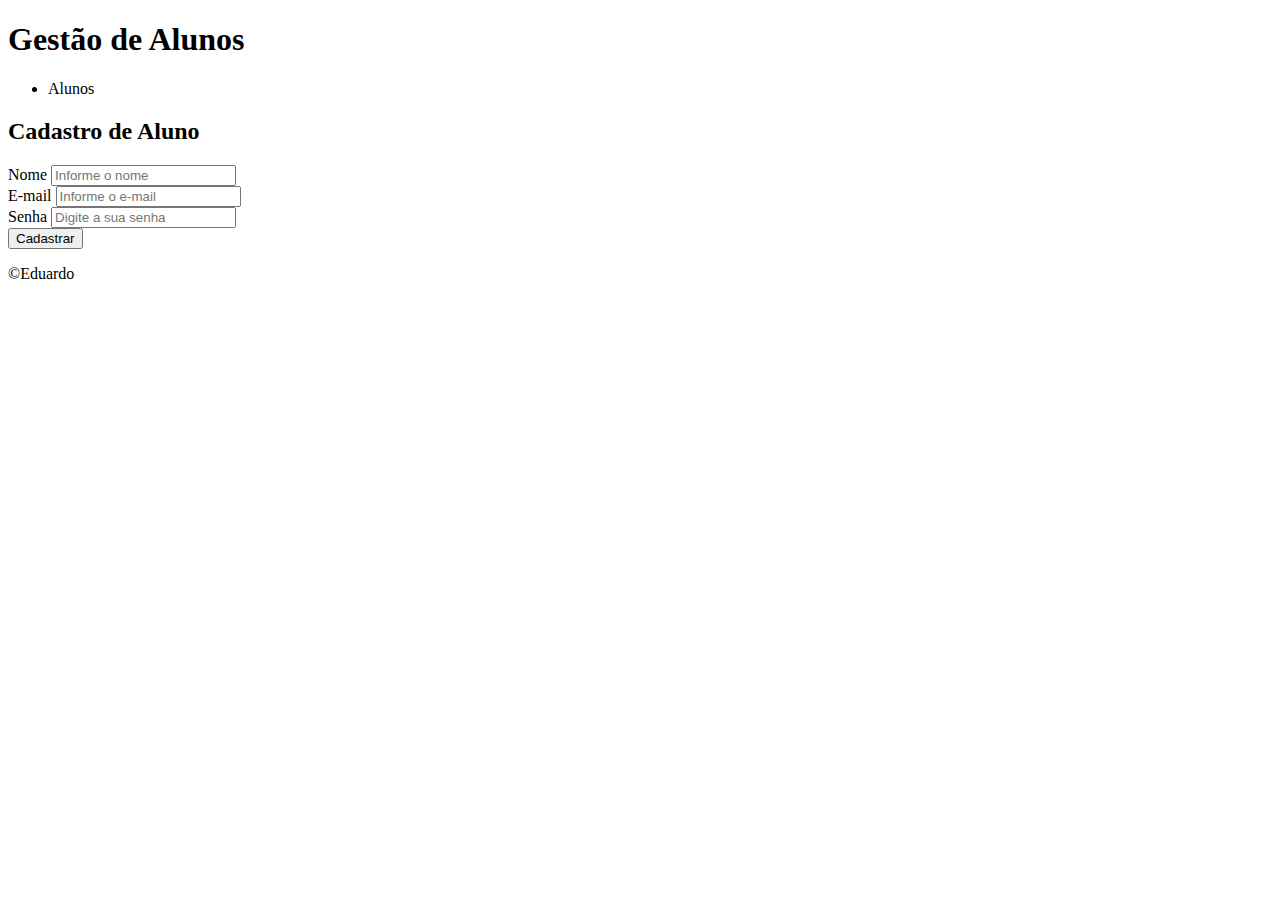
<file: src/main/resources/templates/cadastrar.html>
<!DOCTYPE html>
<html xmlns="http://www.w3.org/1999/xhtml" xmlns:th="http://www.thymeleaf.org">

<head>
    <title>Cadastrar Aluno</title>
    <meta name="viewport" content="width=device-width, initial-scale=1" charset="utf-8" />
    <link href="https://cdn.jsdelivr.net/npm/bootstrap@5.1.3/dist/css/bootstrap.min.css" rel="stylesheet" integrity="sha384-1BmE4kWBq78iYhFldvKuhfTAU6auU8tT94WrHftjDbrCEXSU1oBoqyl2QvZ6jIW3" crossorigin="anonymous" />

</head>

<body>
    <nav class="navbar navbar-expand-lg navbar-dark bg-dark justify-content-sm-around">
        <h1 class="navbar-brand">Gestão de Alunos</h1>
        <ul class="navbar-nav">
            <li class="nav-item active">
                <a class="nav-link" th:href="@{/student/}">Alunos</a>
            </li>
        </ul>
    </nav>
    <main>
        <div class="container mt-4">
            <div class="row">
                <div class="col-md-6 col-sm-6 container justify-content-center border">
                    <h2>Cadastro de Aluno</h2>
                    <form th:action="@{/student/}" th:object="${student}" method="post">
                        <div class="form-row">
                            <div class="form-group">
                                <label for="name">Nome</label>
                                <input th:field="*{name}" type="text" class="form-control" id="name" placeholder="Informe o nome" />
                            </div>
                            <div class="form-group">
                                <label for="surname">E-mail</label>
                                <input th:field="*{email}" type="text" class="form-control" id="email" placeholder="Informe o e-mail" />
                            </div>
                            <div class="form-group">
                                <label for="password">Senha</label>
                                <input th:field="*{password}" type="password" class="form-control" id="password" placeholder="Digite a sua senha" />
                            </div>
                        </div>
                        <button type="submit" class="btn btn-success mt-3 mb-3">
                Cadastrar
              </button>
                    </form>
                </div>
            </div>
        </div>
    </main>

    <footer class="bg-dark text-center text-lg-start">
        <div class="text-center p-3">
            <p>©Eduardo</p>
        </div>
    </footer>

    <script src="https://cdn.jsdelivr.net/npm/bootstrap@5.1.3/dist/js/bootstrap.bundle.min.js" integrity="sha384-ka7Sk0Gln4gmtz2MlQnikT1wXgYsOg+OMhuP+IlRH9sENBO0LRn5q+8nbTov4+1p" crossorigin="anonymous"></script>

</body>

</html>
</file>
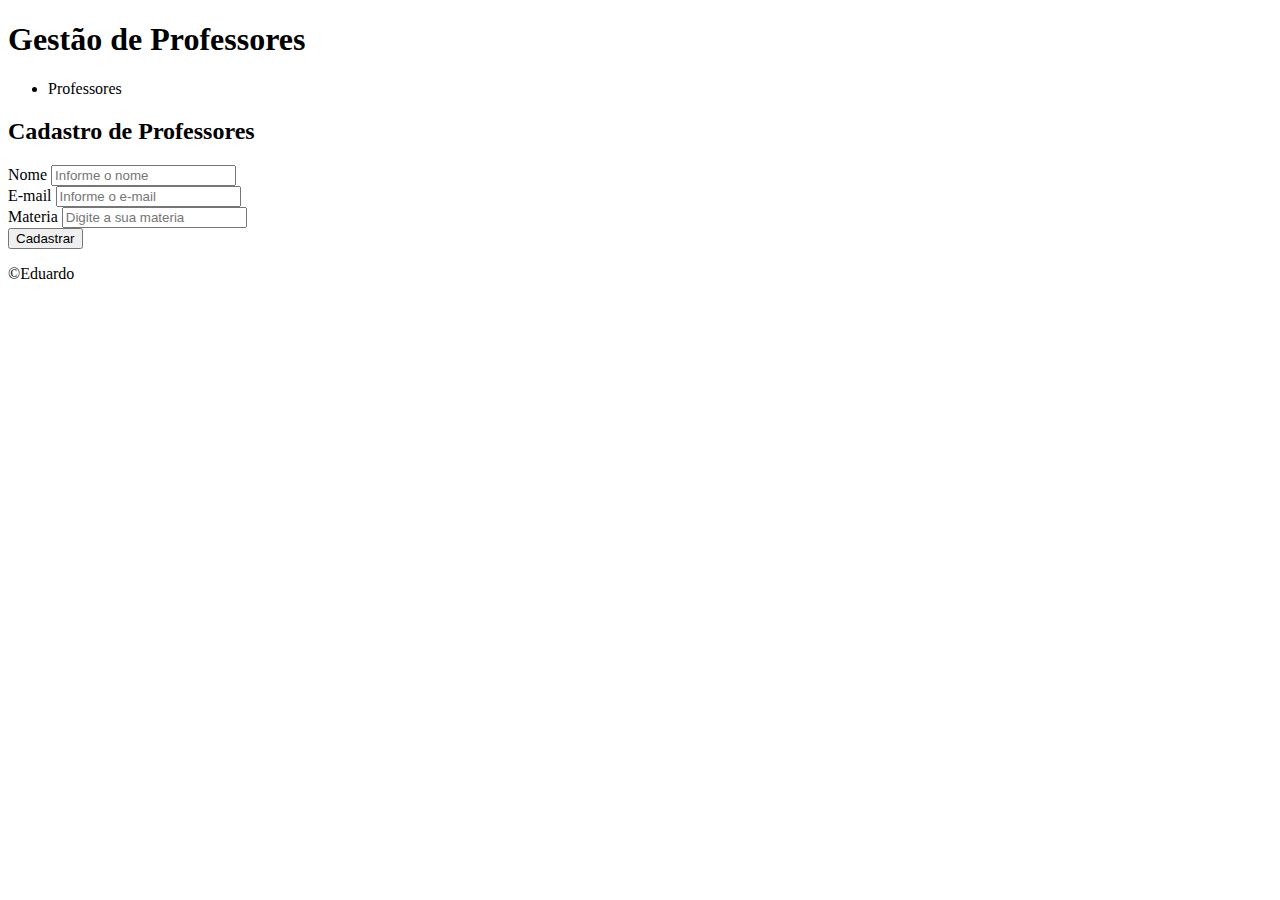
<file: src/main/resources/templates/cadastrar_prof.html>
<!DOCTYPE html>
<html xmlns="http://www.w3.org/1999/xhtml" xmlns:th="http://www.thymeleaf.org">

<head>
    <title>Cadastrar Aluno</title>
    <meta name="viewport" content="width=device-width, initial-scale=1" charset="utf-8" />
    <link href="https://cdn.jsdelivr.net/npm/bootstrap@5.1.3/dist/css/bootstrap.min.css" rel="stylesheet" integrity="sha384-1BmE4kWBq78iYhFldvKuhfTAU6auU8tT94WrHftjDbrCEXSU1oBoqyl2QvZ6jIW3" crossorigin="anonymous" />

</head>

<body>
    <nav class="navbar navbar-expand-lg navbar-dark bg-dark justify-content-sm-around">
        <h1 class="navbar-brand">Gestão de Professores</h1>
        <ul class="navbar-nav">
            <li class="nav-item active">
                <a class="nav-link" th:href="@{/professor/}">Professores</a>
            </li>
        </ul>
    </nav>
    <main>
        <div class="container mt-4">
            <div class="row">
                <div class="col-md-6 col-sm-6 container justify-content-center border">
                    <h2>Cadastro de Professores</h2>
                    <form th:action="@{/professor/}" th:object="${professor}" method="post">
                        <div class="form-row">
                            <div class="form-group">
                                <label for="name">Nome</label>
                                <input th:field="*{name}" type="text" class="form-control" id="name" placeholder="Informe o nome" />
                            </div>
                            <div class="form-group">
                                <label for="surname">E-mail</label>
                                <input th:field="*{email}" type="text" class="form-control" id="email" placeholder="Informe o e-mail" />
                            </div>
                            <div class="form-group">
                                <label for="name">Materia</label>
                                <input th:field="*{materia}" type="text" class="form-control" id="materia" placeholder="Digite a sua materia" />
                            </div>
                        </div>
                        <button type="submit" class="btn btn-success mt-3 mb-3">
                Cadastrar
              </button>
                    </form>
                </div>
            </div>
        </div>
    </main>

    <footer class="bg-dark text-center text-lg-start">
        <div class="text-center p-3">
            <p>©Eduardo</p>
        </div>
    </footer>

    <script src="https://cdn.jsdelivr.net/npm/bootstrap@5.1.3/dist/js/bootstrap.bundle.min.js" integrity="sha384-ka7Sk0Gln4gmtz2MlQnikT1wXgYsOg+OMhuP+IlRH9sENBO0LRn5q+8nbTov4+1p" crossorigin="anonymous"></script>

</body>

</html>
</file>
